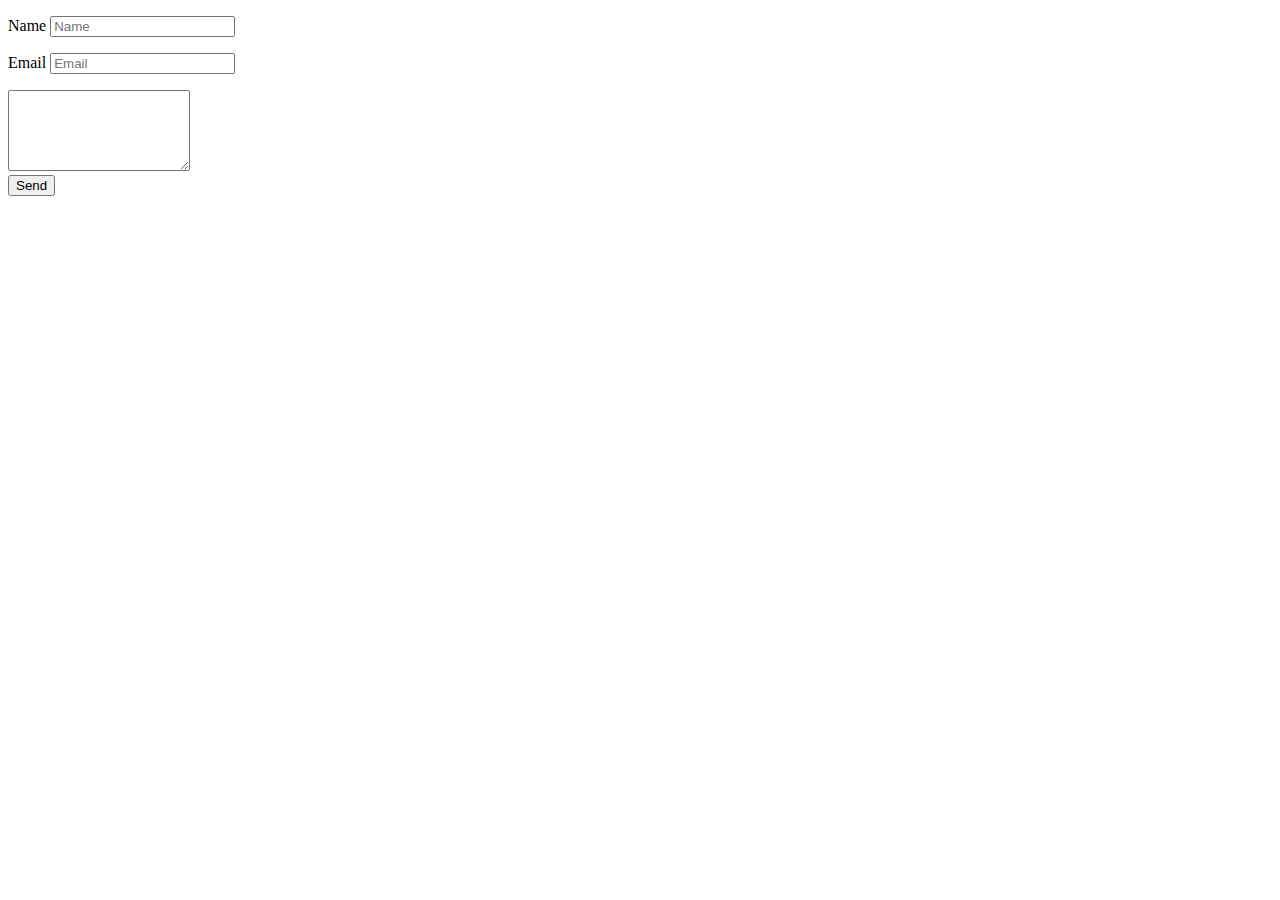
<file: Examples/form.html>
<!DOCTYPE html>
<html>

<head>
    <title>
        Mailstatic Form Example
    </title>
    <meta charset="utf-8">
</head>

<body>
    <!-- Add your Mail-Address  -->
    <form action="your@mailaddress.com" method="POST">
        <p>
            <label for="name-input">Name</label>
            <input placeholder="Name" id="name-input" name="name" required="" type="text">
        </p>
        <p>
            <label for="email-input">Email</label>
            <input class="form-control" placeholder="Email" id="email-input" name="replyto" required="" type="email">
        </p>
        <textarea class="form-control" rows="5" id="message-input" name="message"></textarea>
        <br>
        <input value="Send" type="submit">
    </form>
</body>

</html>
</file>
